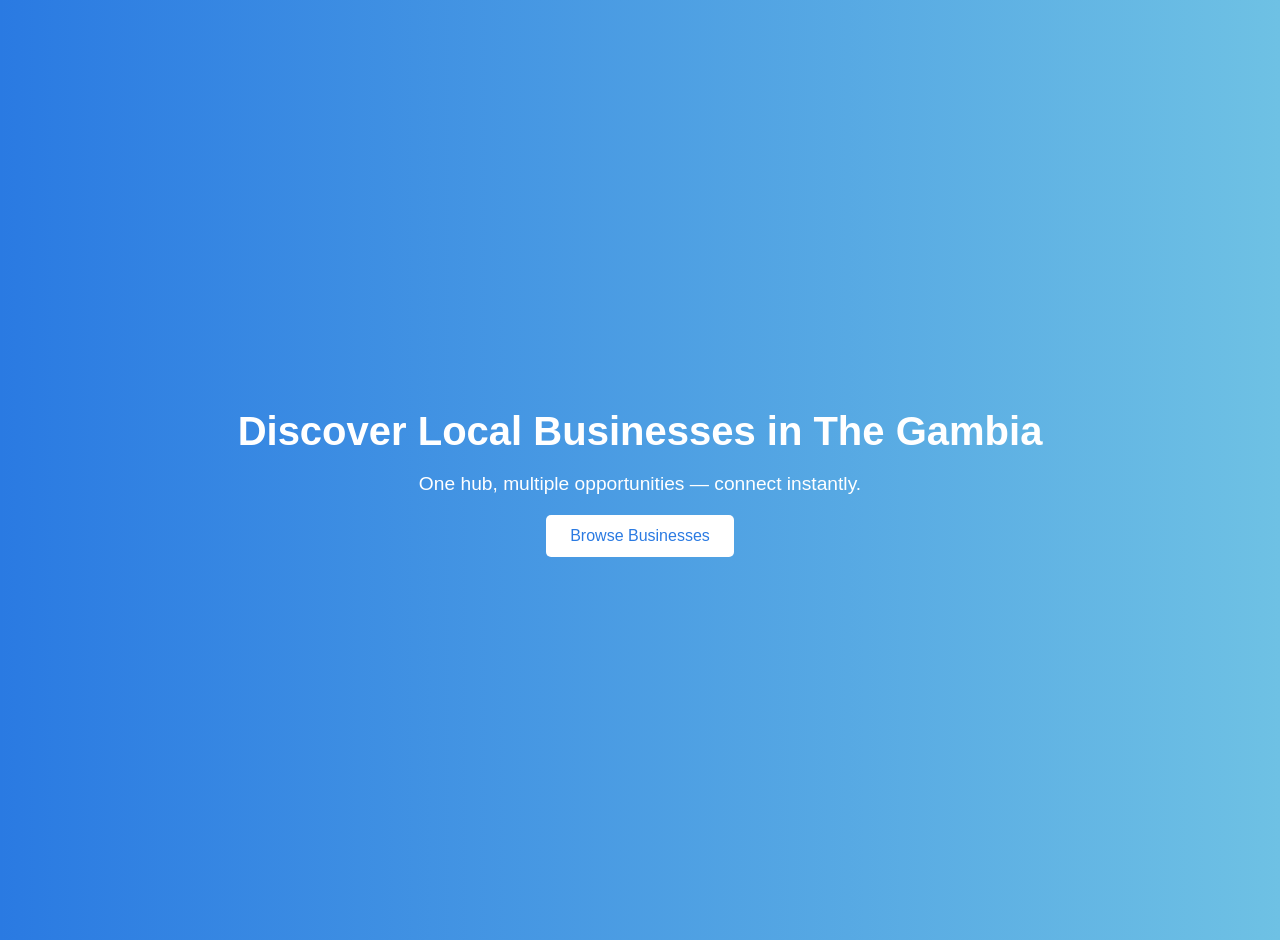
<file: index.html>
<!DOCTYPE html>
<html>
<head>
  <title>Welcome to Our Business Hub</title>
  <link rel="stylesheet" href="style.css">
</head>
<body class="landing">
  <div class="hero">
    <h1>Discover Local Businesses in The Gambia</h1>
    <p>One hub, multiple opportunities — connect instantly.</p>
    <button class="browse-btn" onclick="location.href='directory.html'">Browse Businesses</button>
  </div>
</body>
</html>
</file>
<file: style.css>
body.landing {
  font-family: Arial, sans-serif;
  text-align: center;
  background: linear-gradient(to right, #2a7ae2, #6ec1e4);
  color: white;
  height: 100vh;
  display: flex;
  justify-content: center;
  align-items: center;
}

.hero h1 {
  font-size: 2.5em;
  margin-bottom: 10px;
}

.hero p {
  font-size: 1.2em;
  margin-bottom: 20px;
}

.hero button {
  padding: 12px 24px;
  font-size: 1em;
  background: white;
  color: #2a7ae2;
  border: none;
  border-radius: 5px;
  cursor: pointer;
}

.hero button:hover {
  background: #f0f0f0;
}

.browse-btn {
  padding: 12px 24px;
  font-size: 1em;
  background: white;
  color: #2a7ae2;
  border: none;
  border-radius: 5px;
  cursor: pointer;
  transition: transform 0.2s, background 0.2s;
}

.browse-btn:hover {
  transform: scale(1.05);   /* makes it “pop” */
  background: #f0f0f0;      /* optional color change */
}


body {
  font-family: Arial, sans-serif;
  margin: 20px;
  background: #f9f9f9;
}
.business {
  border: 1px solid #ccc;
  padding: 10px;
  margin-bottom: 15px;
  background: #fff;
}

h2 {
  margin-top: 30px;
  color: #333;
  border-bottom: 2px solid #2a7ae2;
  padding-bottom: 5px;
}
h3 {
  margin: 0;
  color: #2a7ae2;
}

#searchBar {
  width: 70%;
  padding: 10px;
  margin: 15px 0;
  border: 1px solid #ccc;
  border-radius: 5px;
}

/* Category grid */
.category {
  display: flex;
  flex-wrap: wrap;
  gap: 20px;
  margin-bottom: 40px;
}

/* Business card */
.business {
  flex: 1 1 200px; /* minimum width 200px */
  max-width: 250px;
  background: #fff;
  border: 1px solid #ccc;
  border-radius: 8px;
  padding: 15px;
  text-align: center;
  box-shadow: 0 2px 5px rgba(0,0,0,0.1);
  transition: transform 0.2s;
}

.business:hover {
  transform: scale(1.05);
}

.business h3 {
  margin-top: 0;
  color: #2a7ae2;
}

.business a {
  display: inline-block;
  margin-top: 10px;
  padding: 8px 12px;
  background: #2a7ae2;
  color: white;
  text-decoration: none;
  border-radius: 5px;
}

.business a:hover {
  background: #1d5bbf;
}

.business-img {
  width: 100%;          /* fills the card width */
  height: 150px;        /* fixed height for consistency */
  object-fit: cover;    /* crops image nicely without distortion */
  border-radius: 6px;
  margin-bottom: 10px;
}
</file>
